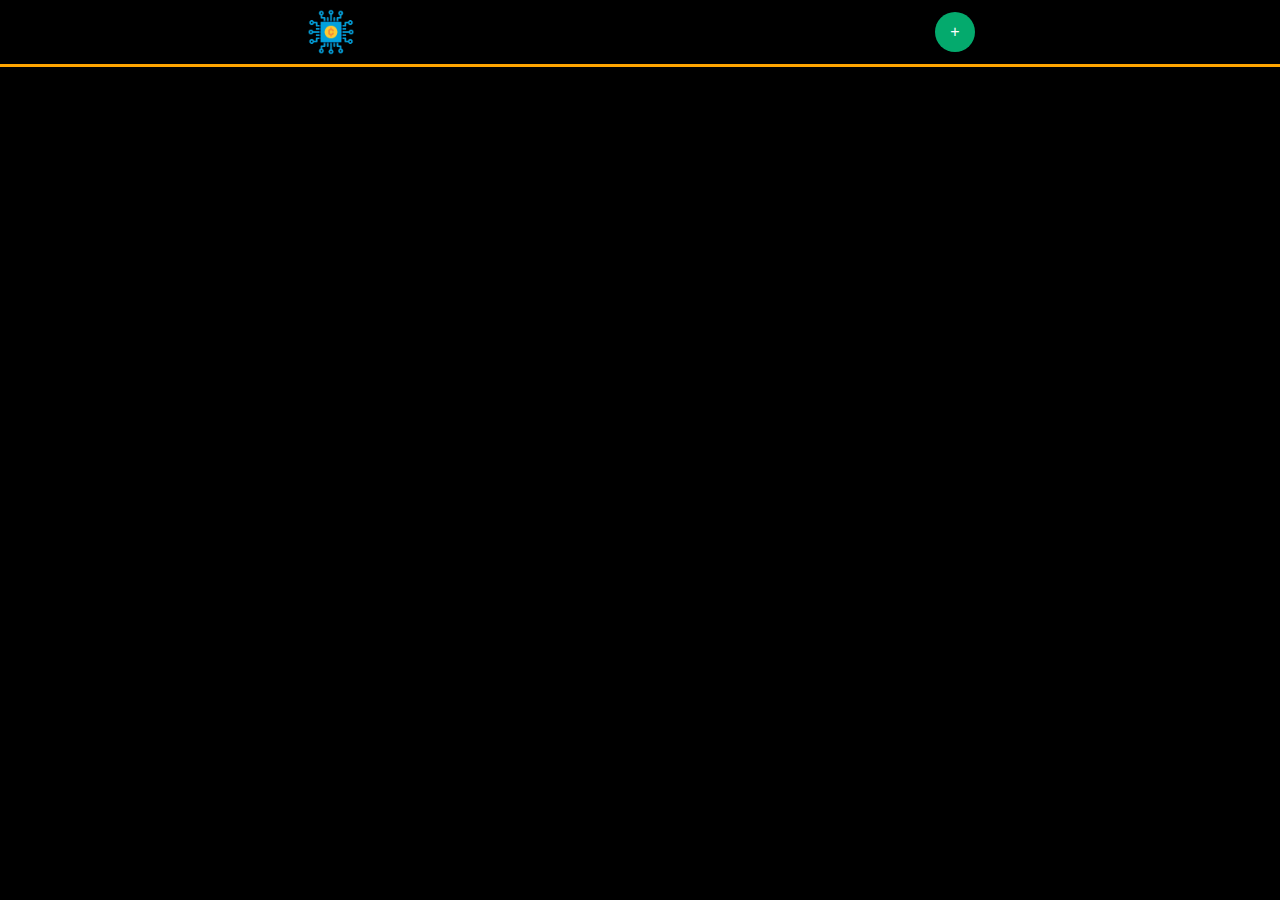
<file: index.html>
<!DOCTYPE html>
<html lang="en">
<head>
    <meta charset="UTF-8">
    <meta http-equiv="X-UA-Compatible" content="IE=edge">
    <meta name="viewport" content="width=device-width, initial-scale=1.0">
    <title>Document</title>
    <link rel="stylesheet" href="style.css">
</head>
<body>
   
<header class="d-flex sp-btw a-cent">
    
        
    <img class="resize" src="./logo-big.png" alt="">
        
    <button id="target" onclick="Add()" class="dropbtn">+</button>

</header>

<div id="tracker-body" class="wrapper"></div>

<div id="modal" class="modal" style="visibility:hidden">
    <select id="select" onchange="change();">
      <option value="" selected disabled hidden>Add Currency</option>
    </select>
  </div>


<div id="nomics-ticker" class="bottom">
    
</div>

<script src="./updateGraph.js"></script>

<script src="./script.js"></script>
<script src="https://widget.nomics.com/embed.js"></script>
</body>
</html>
</file>
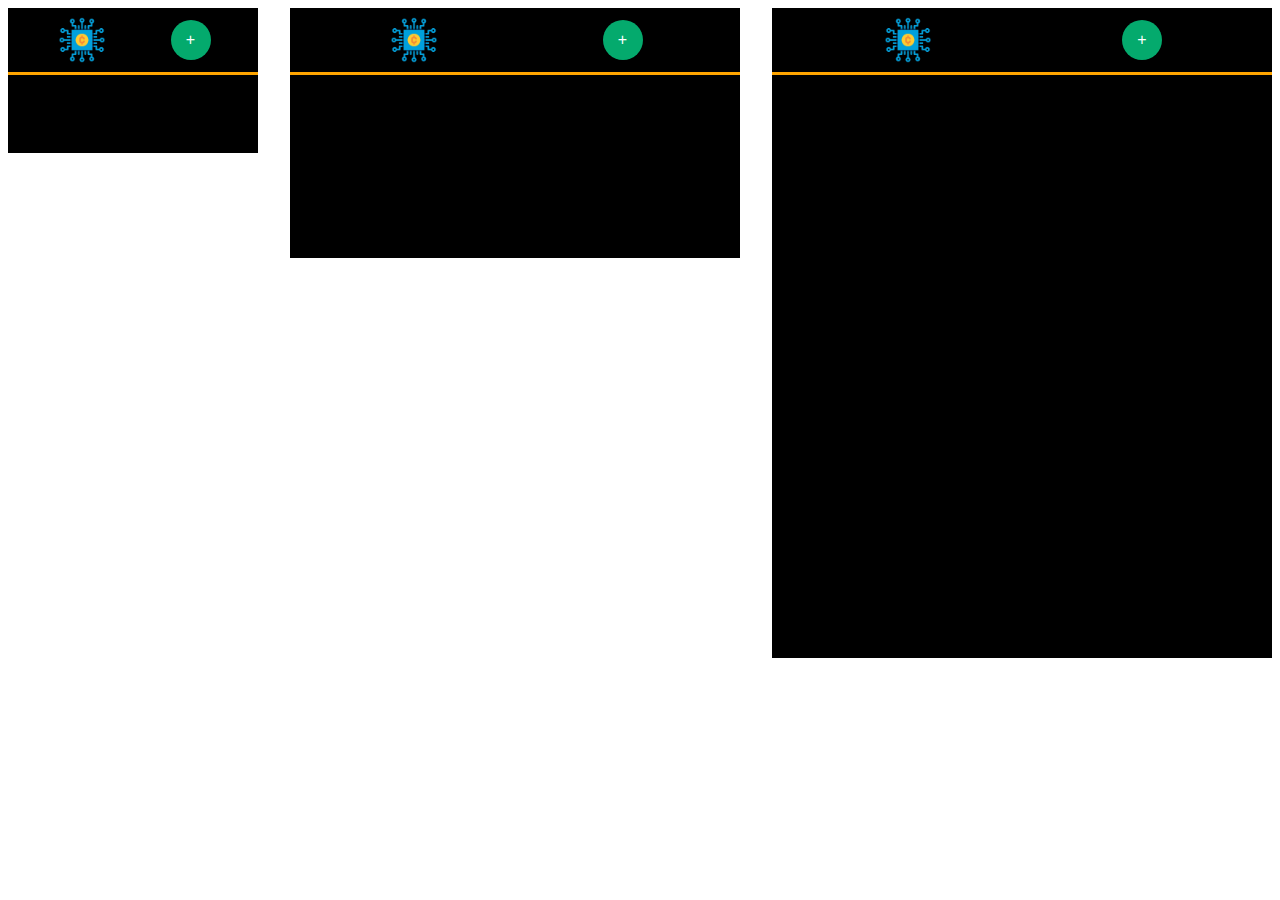
<file: test.html>
<!DOCTYPE html>
<html lang="en">
<head>
    <meta charset="UTF-8">
    <meta http-equiv="X-UA-Compatible" content="IE=edge">
    <meta name="viewport" content="width=device-width, initial-scale=1.0">
    <title>Document</title>
    
</head>
<body>
   <div style="display: flex; flex-direction: row; justify-content: space-between;">

    <iframe width="250px" height="145px" src="index.html" frameborder="0"></iframe>

    <iframe width="450px" height="250px" src="index.html" frameborder="0"></iframe>
    
    <iframe width="500px" height="650px" src="index.html" frameborder="0"></iframe>

   </div>
</body>
</html>
</file>
<file: style.css>
.d-flex{
    display: flex;
}
.sp-btw{
    justify-content: space-around;
}
.a-cent{
    align-items: center;
}

header{
    background-color: black;
    height: 4rem;
    border-bottom: solid orange;
    padding-left: 1rem;
    padding-right: 1rem;
}
body{
    margin: 0;
}
img.resize {
    width: 3.5rem; /* you can use % */
    height: auto;
}
button{
    background-color: #04AA6D;
    border: none;
    color: white;
    text-align: center;
    text-decoration: none;
    display: inline-block;
    font-size: 16px;
    margin: 4px 2px;
    border-radius: 50%;
    height: 40px;
    width: 40px;
}
.wrapper{
    display: flex;
    align-items: center;
    justify-content: space-between;
    flex-direction: row;
    flex-wrap: wrap;
}
.price-element{
    display: flex;
    justify-content: space-around;
    background-color: lightgray;
    padding: 1rem;
    margin: 1rem;

}
.bottom{
    position:absolute;  
    bottom:0;
    width: 100%;
}
.modal{
    position: absolute; 
    left: 0; 
    right: 0; 
    margin-left: auto; 
    margin-right: auto; 
    width: 100px; /* Need a specific value to work */
  }


@media screen and (max-width: 300px)and (max-height: 150px) {
    body{
        background-color: black;
    }
    .price-element{
        width: 90%;
    }
    .wrapper{
        justify-content: space-around;
    }
}
@media screen and (max-width: 450px) and (min-height: 150px) and (max-height: 500px) {
    body {
        background-color: black;
    }
    .nomics-ticker-widget{
        display: none;
    }
    .price-element{
        width: 40%;
    }
}
@media screen and (min-height: 500px) and (min-width: 450px) {
    body {
        background-color: black;
    }
    .price-element{
        width: 30%;
    }
}
.nomics-ticker-widget-footer{
    display:none !important;
}
</file>
